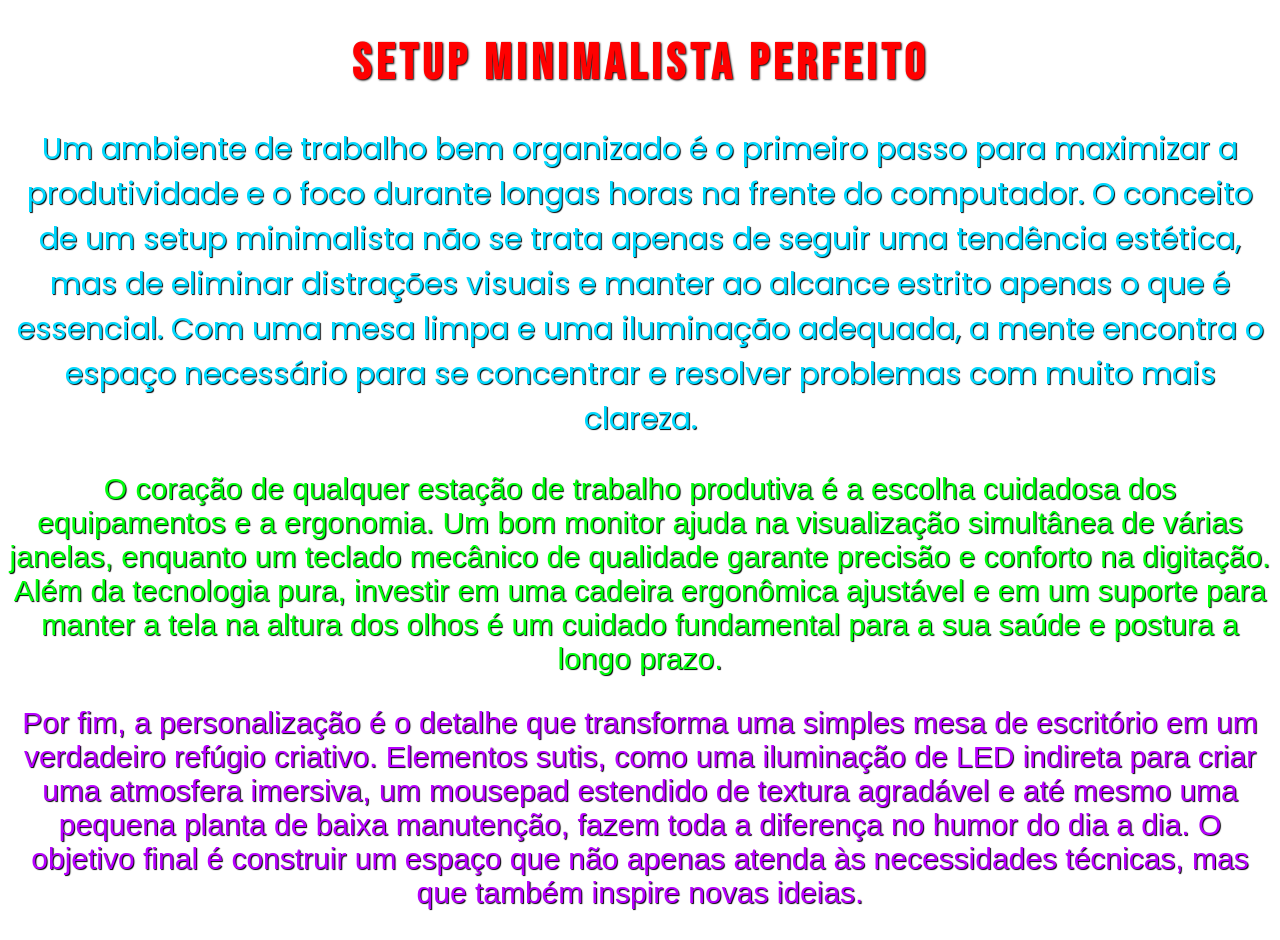
<file: Pratica01/index.html>
<!doctype html>
<html lang="pt-BR">
  <head>
    <meta charset="UTF-8" />
    <meta name="viewport" content="width=device-width, initial-scale=1.0" />
    <title>udwmj-pratica01</title>
    <link rel="stylesheet" href="style.css" />
    <link rel="preconnect" href="https://fonts.googleapis.com">
<link rel="preconnect" href="https://fonts.gstatic.com" crossorigin>
<link href="https://fonts.googleapis.com/css2?family=Bebas+Neue&family=Poppins:ital,wght@0,100;0,200;0,300;0,400;0,500;0,600;0,700;0,800;0,900;1,100;1,200;1,300;1,400;1,500;1,600;1,700;1,800;1,900&display=swap" rel="stylesheet">
  </head>
  <body>
    <header>
      <h1>Setup Minimalista Perfeito</h1>
    </header>
    <main>
      <p class="primeiro">Um ambiente de trabalho bem organizado é o primeiro passo para maximizar a produtividade e o foco durante longas horas na frente do computador. O conceito de um setup minimalista não se trata apenas de seguir uma tendência estética, mas de eliminar distrações visuais e manter ao alcance estrito apenas o que é essencial. Com uma mesa limpa e uma iluminação adequada, a mente encontra o espaço necessário para se concentrar e resolver problemas com muito mais clareza.</p>
      <p class="segundo">O coração de qualquer estação de trabalho produtiva é a escolha cuidadosa dos equipamentos e a ergonomia. Um bom monitor ajuda na visualização simultânea de várias janelas, enquanto um teclado mecânico de qualidade garante precisão e conforto na digitação. Além da tecnologia pura, investir em uma cadeira ergonômica ajustável e em um suporte para manter a tela na altura dos olhos é um cuidado fundamental para a sua saúde e postura a longo prazo.</p>
        <p class="terceiro">Por fim, a personalização é o detalhe que transforma uma simples mesa de escritório em um verdadeiro refúgio criativo. Elementos sutis, como uma iluminação de LED indireta para criar uma atmosfera imersiva, um mousepad estendido de textura agradável e até mesmo uma pequena planta de baixa manutenção, fazem toda a diferença no humor do dia a dia. O objetivo final é construir um espaço que não apenas atenda às necessidades técnicas, mas que também inspire novas ideias.</p>
    </main>
  </body>
</html>
</file>
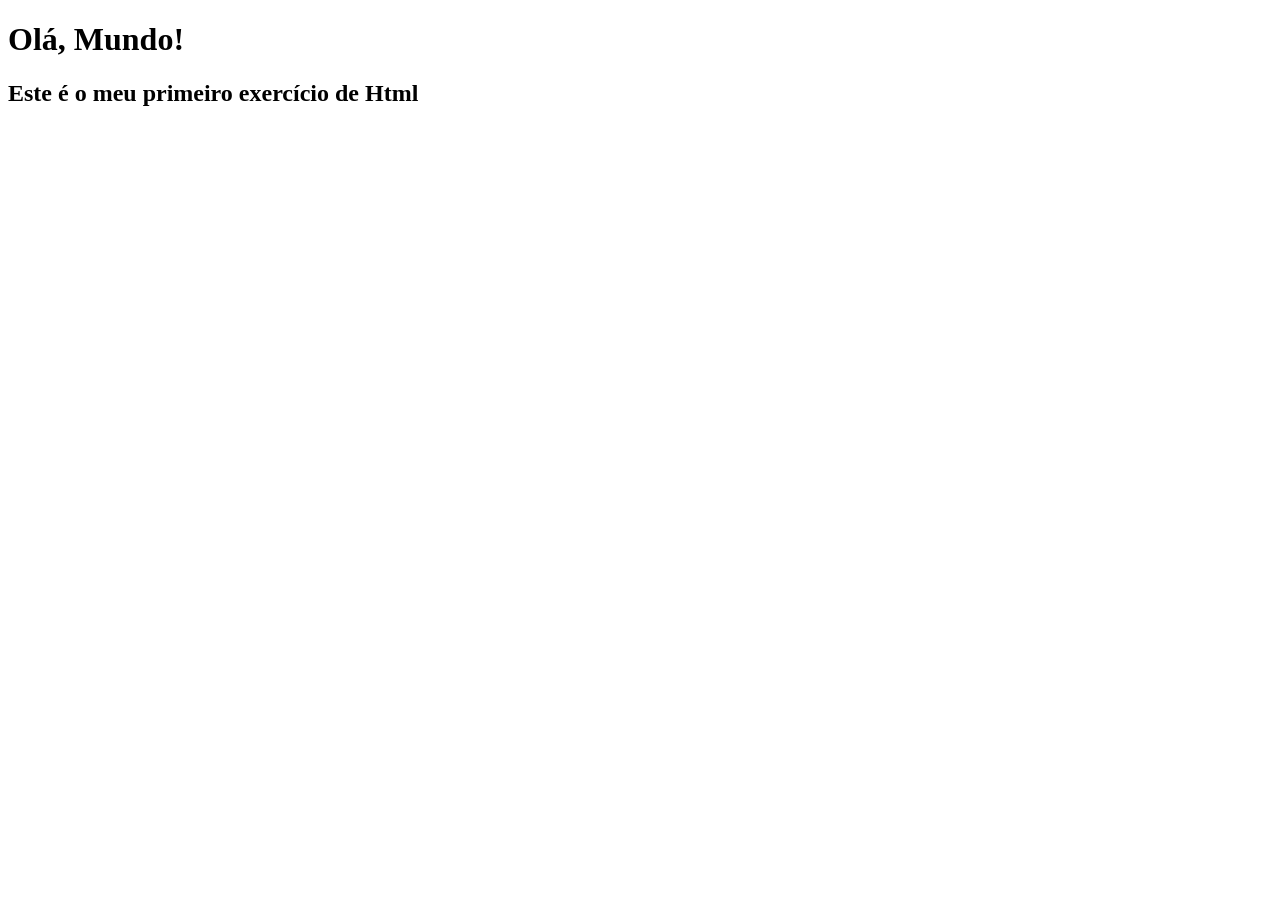
<file: pratica01e01.html>
<!DOCTYPE html>
<html lang="pt-BR">
  <head>
    <meta charset="UTF-8" />
    <meta name="viewport" content="width=device-width, initial-scale=1.0" />
    <title>Prática 01 - Exercício 01</title>
  </head>
  <body>
    <div>
      <h1>Olá, Mundo!</h1>
      <h2>Este é o meu primeiro exercício de Html</h2>
      
    </div>
  </body>
</html>
</file>
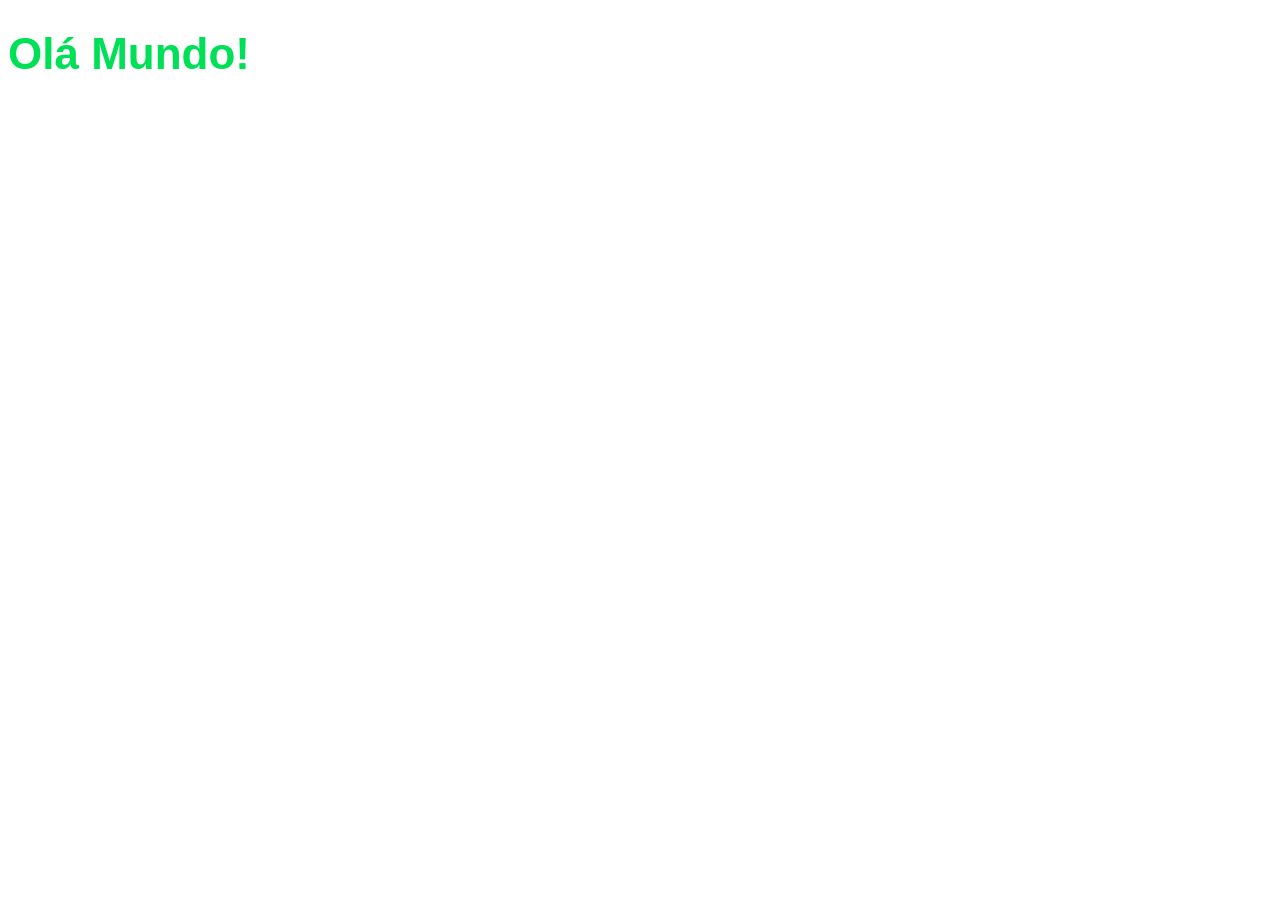
<file: pratica01e03.html>
<!DOCTYPE html>
<html lang="pt-BR">
  <head>
    <meta charset="UTF-8" />
    <meta name="viewport" content="width=device-width, initial-scale=1.0" />
    <title>Prática 01 - Exercício 03</title>

    <style>
      h1 {
        color: #00e056;
        font-size: 44px;
        font-family: Arial, Helvetica, sans-serif;
      }
    </style>
  </head>
  <body>
    <h1>Olá Mundo!</h1>
    
  </body>
</html>
</file>
<file: Pratica01/style.css>
h1 {
    color: rgb(255, 0, 0);
    text-align: center;
    font-size: 50px;
    font-family: 'Bebas Neue', sans-serif;
    text-shadow: 1px 1px 2px black;
    letter-spacing: 5px;
}

.primeiro {
    color: rgb(0, 217, 255);
    text-align: center;
    font-size: 30px;
    font-family: 'Poppins', sans-serif;
    text-shadow: 1px 1px 1px black;
}

.segundo {
    color: rgb(0, 255, 13);
    text-align: center;
    font-size: 30px;
    font-family: 'Montserrat', sans-serif;
    text-shadow: 1px 1px 1px black;
    
}

.terceiro {
    color: rgb(183, 0, 255);
    text-align: center;
    font-size: 30px;
    font-family: 'playfair display', sans-serif;
    text-shadow: 1px 1px 1px black;
    
}
</file>
